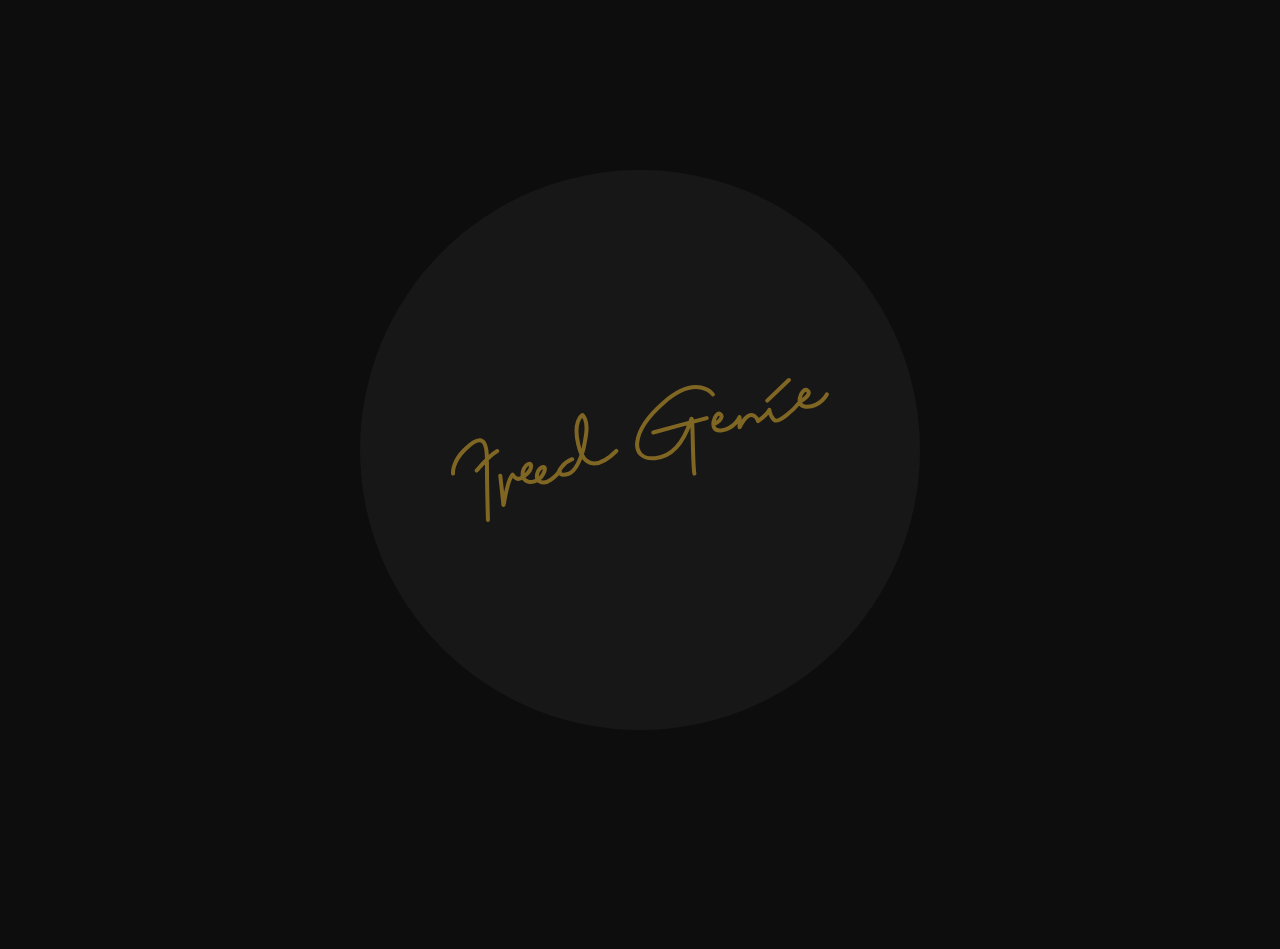
<file: index.html>
<!DOCTYPE html>
<html lang="en">
<head>
  <meta charset="UTF-8" />
  <meta name="viewport" content="width=device-width, initial-scale=1.0" />
  <title>Freed Genie - Praburaj Kennady</title>
  <link rel="stylesheet" href="style.css"/>
  <link rel="preconnect" href="https://fonts.googleapis.com">
  <link rel="preconnect" href="https://fonts.gstatic.com" crossorigin>
  <link href="https://fonts.googleapis.com/css2?family=Young+Serif&display=swap" rel="stylesheet">
  <link href="https://fonts.googleapis.com/css2?family=Alice&family=Young+Serif&display=swap" rel="stylesheet">
</head>
<body>
  <div class="container">
    <div class="nav-links">
      <div class="mobile-nav">
        <div class="mobile-nav-logo">Freed Genie</div>
        <button class="mobile-menu-toggle" aria-label="Toggle menu">
          <svg xmlns="http://www.w3.org/2000/svg" width="24" height="24" viewBox="0 0 24 24">
            <path d="M3 18h18v-2H3v2zm0-5h18v-2H3v2zm0-7v2h18V6H3z"/>
          </svg>
        </button>
      </div>
      <div class="nav-links-left">
        <a href="#about" class="nav-link">intro</a>
        <a href="#projects" class="nav-link">works</a>
        <a href="#contact" class="nav-link">about</a>
      </div>
      <div class="nav-links-right">
        <a href="#resume" class="nav-link">resume</a>
        <a href="#credits" class="nav-link">credits</a>
      </div>
    </div>
    <div class="bg-circle"></div>
    <div class="signature">
      <svg xmlns="http://www.w3.org/2000/svg" width="374" height="140" viewBox="0 0 374 140" fill="none" overflow="visible">
        <path d="M0.0390564 93.629C0.0390564 93.629 -1.26794 82.591 11.3351 69.964C23.9381 57.338 33.9281 53.479 33.9281 79.224C33.9281 104.97 34.9551 139.929 34.9551 139.929M23.6581 90.542C23.6581 90.542 36.5461 75.464 44.1971 70.993M47.2781 95.687C47.2781 95.687 49.9851 120.004 50.3591 124.496C50.7321 128.987 53.2991 100.972 59.6011 94.658C59.6821 94.577 63.9531 102.644 69.8711 96.716C70.0921 96.716 78.6801 92.066 78.0861 85.398C77.7891 82.064 72.9761 83.986 70.8981 88.484C68.8191 92.983 68.4471 100.056 76.0321 101.86C76.0681 101.869 85.4021 103.34 90.409 93.629C95.417 83.917 86.1531 85.781 84.2481 93.629C82.3421 101.477 89.5561 105.542 97.5981 99.802C105.64 94.063 105.814 91.571 105.814 91.571C105.814 91.571 109.018 83.178 119.164 79.224M106.841 91.571C106.841 91.571 106.171 97.146 116.083 93.629C120.924 91.295 125.842 85.033 130.46 68.936C133.07 56.412 136.326 41.888 129.433 34.982C129.552 34.982 119.49 40.176 125.326 64.82C128.243 77.142 133.42 82.642 139.703 83.34C145.985 84.038 153.373 80.962 163.322 70.993M259.855 14.404C259.855 14.404 244.07 -6.579 210.562 22.636C177.053 51.85 176.563 80.55 202.346 78.196C228.13 75.841 236.491 44.017 238.289 39.098C240.087 34.179 239.386 81.924 241.37 93.629M200.292 52.473C200.292 52.473 248.023 39.57 253.693 38.069M260.882 44.242C260.882 44.242 264.471 42.572 266.634 40.349C268.797 38.126 269.535 35.351 267.044 33.953C262.061 31.158 254.373 52.094 268.071 50.416C281.768 48.737 286.556 37.04 286.556 37.04L286.555 47.329C286.555 47.329 292.69 33.979 298.879 34.982C298.879 34.982 303.116 35.432 305.04 41.156C305.04 41.156 313.574 35.12 316.337 29.838C316.337 29.838 317.675 37.094 321.472 40.127C325.269 43.159 339.713 31.216 347.145 21.607C347.145 21.607 359.923 14.322 354.334 10.289C348.744 6.256 340.256 27.72 354.334 26.751C368.411 25.782 373.846 14.404 373.846 14.404M314.283 20.578L335.849 0" stroke="var(--mango-700)" stroke-width="4" stroke-linecap="round" stroke-linejoin="round"/>
      </svg>
    </div>
    <div class="hero-content">
      <div class="hero-name">
        <div class="hero-first-name">Praburaj</div>
        <div class="hero-last-name">Kennady</div>
      </div>
      <div class="hero-tagline">once a genie in the lamp, now a designer – crafting products experience,<br>from granting user wishes to bringing business dreams to life!</div>
    </div>
    <div class="decor-container">
      <div class="hero-decor">
        <svg xmlns="http://www.w3.org/2000/svg" width="16" height="16" viewBox="0 0 16 16" fill="none">
          <path d="M8 1.81934C9.07517 4.66959 11.3296 6.9246 14.1797 8C11.3298 9.0753 9.0753 11.3298 8 14.1797C6.9246 11.3296 4.66959 9.07517 1.81934 8C4.66988 6.92473 6.92473 4.66988 8 1.81934Z" stroke="var(--black-100)"/>
        </svg>
        <svg xmlns="http://www.w3.org/2000/svg" width="32" height="32" viewBox="0 0 32 32" fill="none">
          <path d="M14.5187 25.3565C10.6193 26.2466 10.8454 28.0232 11.4458 28.8002C8.10809 26.9989 10.5452 23.6576 12.2405 22.8664C13.4803 22.2879 14.2361 21.2594 14.4127 20.7473V19.7936L12.8233 16.191C10.026 15.8943 9.39728 14.1248 9.4326 13.2771C9.50103 11.6347 11.0043 10.9813 11.6048 11.0519C11.7637 9.93937 13.2608 9.61419 14.0948 9.46255C14.6776 9.35659 14.8895 8.86211 14.9425 8.56189V8.08508C14.3491 7.91555 14.1301 7.5906 14.0948 7.44932C14.6882 7.19501 14.7659 6.60164 14.7306 6.33674L14.3597 6.23078C14.6564 6.10363 14.7306 5.71864 14.7306 5.54204C14.8577 3.46523 16.8674 3.51115 17.8564 3.79371C17.9977 3.56413 18.471 3.12616 19.2339 3.21093C19.9968 3.2957 20.4701 3.84669 20.6113 4.11159C20.3818 4.16457 19.7849 4.21755 19.2339 4.00563C18.6829 3.79371 18.5451 4.02329 18.5451 4.16457C18.8453 4.42947 19.414 5.24536 19.2868 6.38973C19.1597 7.53409 18.2802 7.99678 17.8564 8.08508C17.7716 8.93276 18.1743 9.49788 18.3862 9.67448C19.9968 9.88639 20.7173 10.4339 20.8762 10.6811C22.3067 11.052 22.7305 13.1182 22.5186 14.1778C22.3491 15.0254 21.3531 15.8025 20.8762 16.085C21.0034 16.3393 20.682 16.8621 20.5054 17.0917C21.565 17.9393 21.7239 19.4228 21.6709 20.0585C21.3001 23.2903 19.3928 24.2439 14.5187 25.3565Z" fill="var(--white-500)"/>
        </svg>
        <svg xmlns="http://www.w3.org/2000/svg" width="16" height="16" viewBox="0 0 16 16" fill="none">
          <path d="M8 1.81934C9.07517 4.66959 11.3296 6.9246 14.1797 8C11.3298 9.0753 9.0753 11.3298 8 14.1797C6.9246 11.3296 4.66959 9.07517 1.81934 8C4.66988 6.92473 6.92473 4.66988 8 1.81934Z" stroke="var(--black-100)"/>
        </svg>
      </div>
    </div>
    <footer class="footer">
        <div class="socials">
          <a href="https://www.linkedin.com/in/praburaj-kennady/" target="_blank" rel="noopener noreferrer">linkedin</a>
          <a href="x.com/praburaj_kennady" target="_blank" rel="noopener noreferrer">x.com</a>
          <a href="medium.com/@praburaj_kennady" target="_blank" rel="noopener noreferrer">medium</a>
      </div>
      <div class="footer-content">made with passion & love</div>
    </footer>
  </div>
  <div class="mobile-menu-panel">
    <button class="mobile-menu-close" aria-label="Close menu">
      <svg xmlns="http://www.w3.org/2000/svg" width="24" height="24" viewBox="0 0 24 24">
        <path d="M19 6.41L17.59 5 12 10.59 6.41 5 5 6.41 10.59 12 5 17.59 6.41 19 12 13.41 17.59 19 19 17.59 13.41 12z"/>
      </svg>
    </button>
    <div class="mobile-menu-links">
      <a href="#about">intro</a>
      <a href="#projects">works</a>
      <a href="#about">about</a>
      <a href="#resume">resume</a>
      <a href="#credits">credits</a>
    </div>
  </div>
  <script src="script.js"></script>
</body>
</html>
</file>
<file: style.css>
/* Base Styles */
    
    :root {
      /* Color Variables */
    
      /* Base Colors - Pop Black */
      --black-100: hsla(0, 0%, 54%, 1);
      --black-200: hsla(0, 0%, 24%, 1);
      --black-300: hsla(0, 0%, 9%, 1);
      --black-400: hsla(0, 0%, 7%, 1);
      --black-500: hsla(0, 0%, 5%, 1);
    
      /* Base Colors - Pop White */
      --white-100: hsla(0, 0%, 82%, 1);
      --white-200: hsla(0, 0%, 88%, 1);
      --white-300: hsla(0, 0%, 94%, 1);
      --white-400: hsla(0, 0%, 98%, 1);
      --white-500: hsla(0, 0%, 100%, 1);
    
      /* Accent Colors - Mango */
      --mango-600: hsla(43, 58%, 45%, 1);
      --mango-700: hsla(43, 57%, 32%, 1);
    
      /* Typography */
      --font-main: 'Young Serif', serif;
      --font-supportive: 'Alice', serif;
    }
    
    /* Global Styles */
    * {
      margin: 0;
      padding: 0;
      box-sizing: border-box;
    
    }
    
    html, body {
      height: 100%;
      overflow: hidden;
      background-color: var(--black-500);
    }
    
    /* Loader */
    
    
    .container {
      display: flex;
      flex-direction: row;
      margin: 0 auto;
      width: 100%;;
      max-width: 75rem;
      min-height: 100vh;
      background-color: var(--black-500);
      z-index: 0;
      position: relative;
    }
    
    /* Intro */
    
    .nav-links{
      position: absolute;
      top: 0;
      width: 100%;
      padding: 2rem 0;
      font-family: var(--font-supportive);
      font-size: 1.25rem;
      font-weight: 400;
      display: flex;
      align-items: center;
      justify-content: space-between;
      z-index: 10;
    }
    
    .nav-links-left{
      display: flex;
      align-items: center;
      justify-content: space-between;
      gap: 4rem;
    }
    
    .nav-links-right{
      display: flex;
      align-items: center;
      justify-content: space-between;
      gap: 4rem;
      
    }
    
    .nav-links a{
      text-decoration: none;
      color: var(--white-500);
      transition: all 0.3s ease-in-out;
      padding: 1rem 0;
    }
    
    .nav-links a:hover{
      color: var(--mango-600);
    }
    
    .bg-circle {
      width: 35rem;
      aspect-ratio: 1 / 1;
      position: absolute;
      top: 50%;
      left: 50%;
      transform: translate(-50%, -50%);
      border-radius: 50%;
      background-color: var(--black-300);
      z-index: 0;
    }
    
    .signature{
      display: flex;
      align-items: center;
      position: absolute;
      aspect-ratio: 1 / 1;
      justify-content: center;
      top: 50%;
      left: 50%;
      transform: translate(-50%, -50%);
      z-index: 2;
    }
    
    .hero-content {
      position: absolute;
      top: 28vw;
      text-align: center;
      width: 100%;
      max-width: 75rem;
      z-index: 1;
      display: flex;
      flex-direction: column;
      align-items: center;
      gap: 0.5rem;
    }
    
    .hero-name {
      font-family: var(--font-main);
      width: 100%;
      font-size: 6rem;
      font-weight: 400;
      color: var(--white-500);
      display: flex;
      flex-direction: column;
      align-items: flex-start;
      position: relative;
      padding-left: 4rem;
    }
    
    .hero-last-name{
      margin-top: -3.4rem;
      margin-left: 18.1rem;
    }
    
    .hero-tagline {
      width: 100%;
      font-family: var(--font-body);
      text-align: center;
      font-size: 1.375rem;
      font-style: normal;
      font-weight: 400;
      line-height: 2.2rem;
      color: var(--black-100);
    }
    
    .decor-container {
      position: absolute;
      right: 0;
      top: 50%;
      transform: translateY(-50%);
      display: inline-block;
    }
    
    .hero-decor{
      position: absolute;
      top: 50%;
      transform: translateY(-50%);
      right: 0;
      display: flex;
      flex-direction: column;
      align-items: center;
      justify-content: center;
      gap: 2rem;
    }
    
    footer {
      position: absolute;
      bottom: 0;
      width: 100%;
      padding: 1rem 0;
      font-family: var(--font-supportive);
      font-size: 1rem;
      font-weight: 400;
      text-align: center;
      display: flex;
      align-items: center;
      justify-content: flex-end;
    }
    
    footer a {
      text-decoration: none;
      color: var(--white-500);
      transition: all 0.3s ease-in-out;
      padding: 1rem 0;
    }
    
    footer a:hover{
      color: var(--mango-600);
    }
    
    .socials {
      display: flex;
      align-items: center;
      justify-content: center;
      gap: 2rem;
      padding: 1rem 0;
      z-index: 1;
    }
    
    .footer-content{
      width: 100%;
      position: absolute;
      text-align: center;
      color: var(--black-100);
      z-index: 0;
    }

    /* Hide mobile menu panel on desktop */
    @media (min-width: 738px) {
      .mobile-nav {
        display: none;
        position: absolute;
      }
    }

    /* Responsive Styles for screens less than 730px */
    @media only screen and (max-width: 730px) {
      /* Container adjustments */
      .container {
        overflow-y: auto;
        overflow-x: hidden;
      }
    
      /* Navigation changes for mobile */
      .nav-links {
        padding: 1rem;
        flex-direction: column;
        align-items: flex-start;
      }
    
      /* Hide desktop navigation */
      .nav-links-left, .nav-links-right {
        display: none;
      }
    
      /* Mobile navigation toggle */
      .mobile-nav {
        display: flex;
        justify-content: space-between;
        align-items: center;
        width: 100%;
      }
    
      .mobile-nav-logo {
        display: block;
        color: var(--white-500);
        font-family: var(--font-supportive);
        font-size: 1.125rem;
      }
    
      .mobile-menu-toggle {
        display: block;
        background: none;
        border: none;
        cursor: pointer;
      }
    
      .mobile-menu-toggle svg {
        fill: var(--white-500);
        transition: all 0.3s ease-in-out;
      }
    
      .mobile-menu-toggle:hover svg {
        fill: var(--mango-600);
      }
    
      /* Mobile menu panel */
      .mobile-menu-panel {
        position: fixed;
        top: 0;
        left: 0;
        width: 100%;
        height: 100%;
        background-color: var(--black-500);
        z-index: 50;
        display: flex;
        flex-direction: column;
        justify-content: center;
        align-items: center;
        transform: translateX(-100%);
        transition: transform 0.3s ease-in-out;
      }
    
      .mobile-menu-panel.active {
        transform: translateX(0);
      }
    
      .mobile-menu-close {
        position: absolute;
        top: 1rem;
        right: 1rem;
        background: none;
        border: none;
        cursor: pointer;
      }
    
      .mobile-menu-close svg {
        fill: var(--white-500);
      }
    
      .mobile-menu-links {
        display: flex;
        flex-direction: column;
        gap: 2rem;
        align-items: center;
      }
    
      .mobile-menu-links a {
        font-family: var(--font-supportive);
        font-size: 1.5rem;
        color: var(--white-500);
        text-decoration: none;
        transition: all 0.3s ease-in-out;
      }
    
      .mobile-menu-links a:hover {
        color: var(--mango-600);
      }
    
      /* Hero content adjustments */
      .bg-circle {
        width: 20rem;
      }
    
      .hero-content {
        top: 35vw;
        padding: 0 1rem;
      }
    
      .hero-name {
        font-size: 3rem;
        padding-left: 1rem;
        flex-direction: column;
        align-items: center;
      }
    
      .hero-last-name {
        margin-left: 0;
        margin-top: -1rem;
      }
    
      .hero-tagline {
        font-size: 1rem;
        line-height: 1.5rem;
        padding: 0 1rem;
        margin-top: 1rem;
      }
    
      /* Signature adjustment */
      .signature svg {
        width: 250px;
        height: auto;
      }
    
      /* Hide decorations on mobile */
      .decor-container {
        display: none;
      }
    
      /* Footer adjustments */
      footer {
        padding: 1rem;
        flex-direction: column;
      }
    
      .socials {
        width: 100%;
        justify-content: center;
        gap: 1.5rem;
        padding: 0.5rem 0;
      }
    
      .footer-content {
        position: relative;
        margin-top: 0.5rem;
      }
    }
</file>
